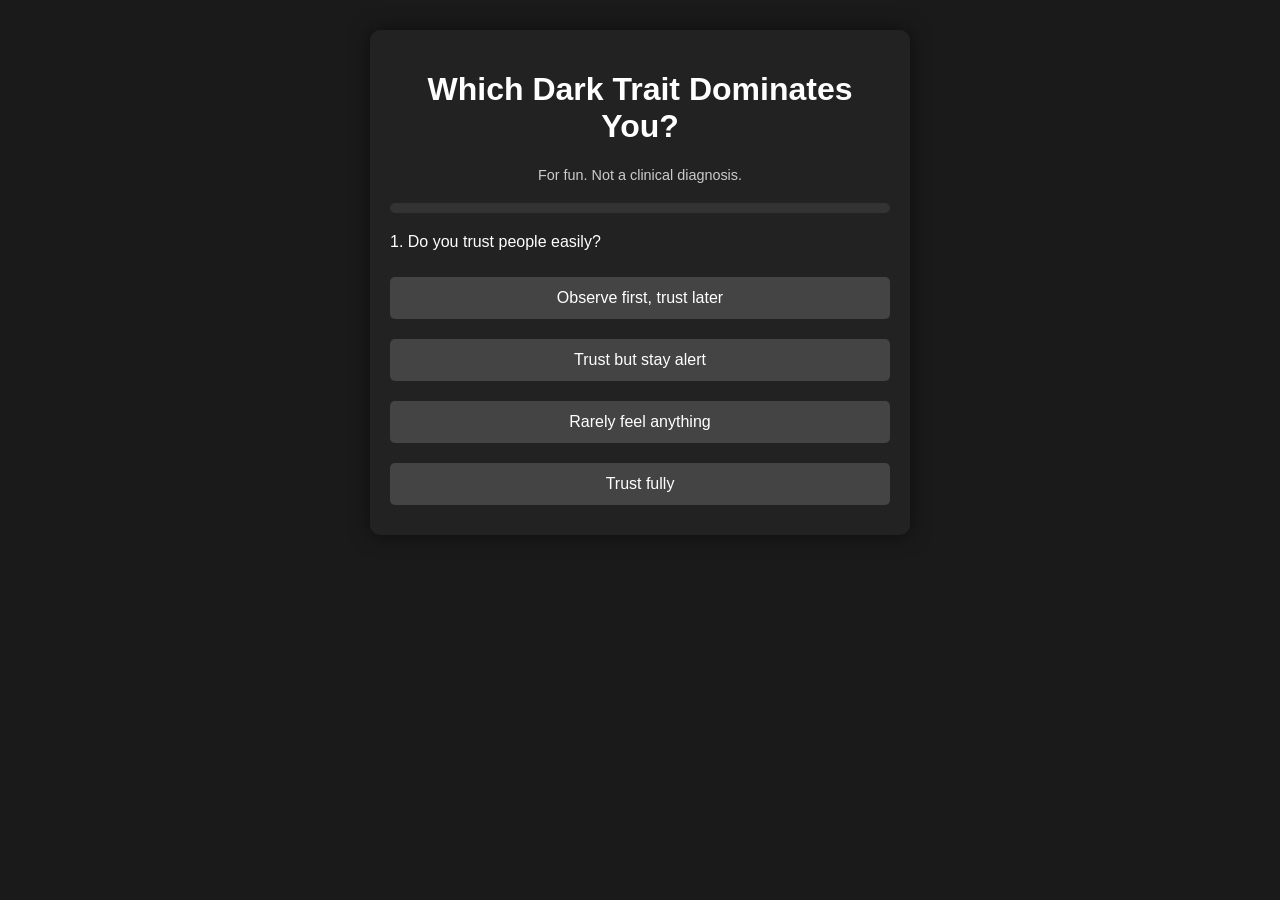
<file: index.html>
<!DOCTYPE html>
<html lang="en">
<head>
<meta charset="UTF-8">
<meta name="viewport" content="width=device-width, initial-scale=1.0">
<title>Dark Personality Test</title>
<link rel="stylesheet" href="style.css">
</head>
<body>
<div class="container">
  <h1>Which Dark Trait Dominates You?</h1>
  <p class="subtitle">For fun. Not a clinical diagnosis.</p>

  <div id="progress">
    <div id="progress-bar"></div>
  </div>

  <div id="quiz"></div>

</div>
<script src="script.js"></script>
</body>
</html>
</file>
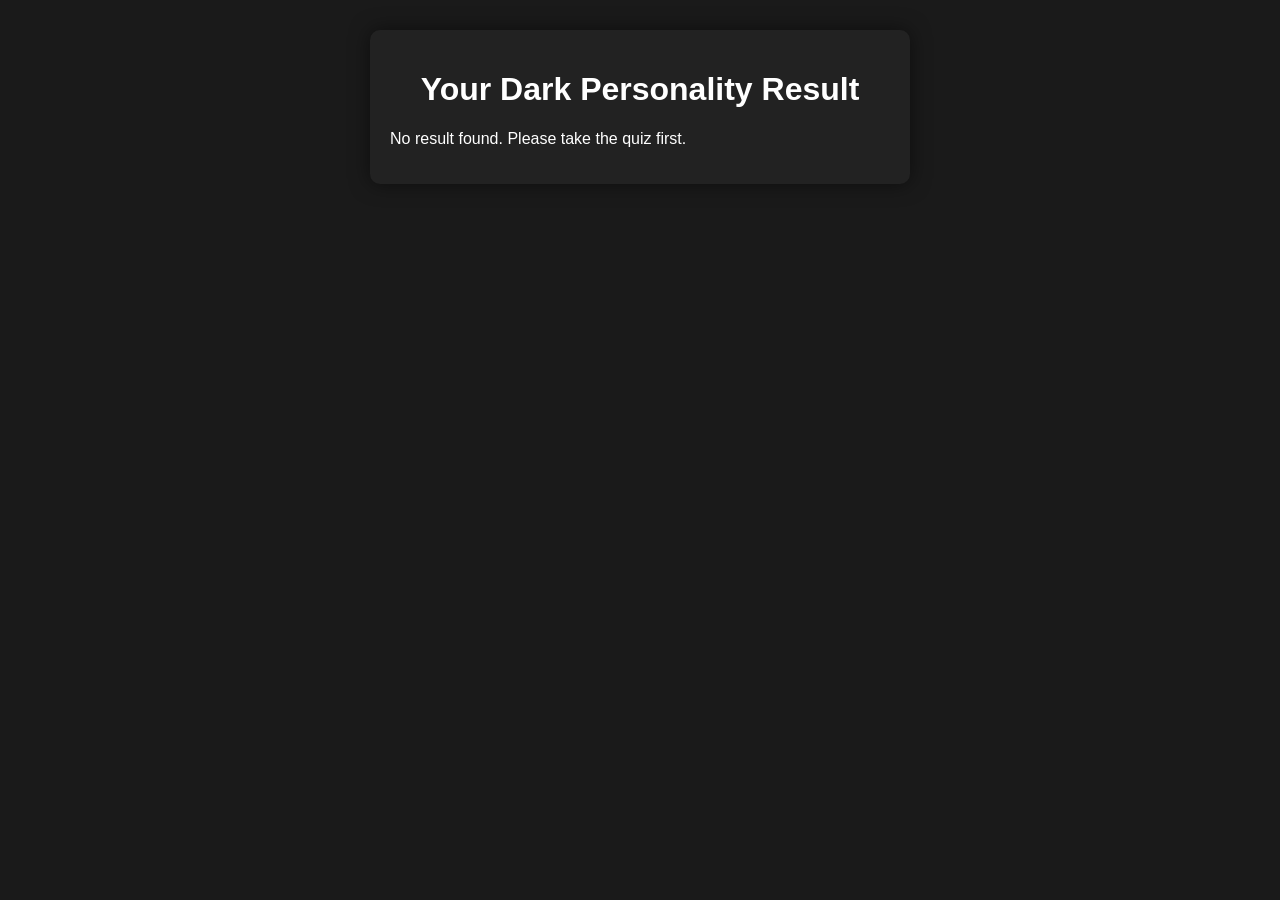
<file: result.html>
<!DOCTYPE html>
<html lang="en">
<head>
<meta charset="UTF-8">
<meta name="viewport" content="width=device-width, initial-scale=1.0">
<title>Your Dark Personality Result</title>
<link rel="stylesheet" href="style.css">
</head>
<body>
<div class="container">
  <h1>Your Dark Personality Result</h1>
  <div id="result"></div>
  <!-- Hide this button initially -->
  <div id="retry" style="display:none; text-align:center; margin-top:20px;">
    <button onclick="location.href='index.html'">Take Again</button>
  </div>
</div>

<script>
const resultData = JSON.parse(localStorage.getItem('darkTestScores'));

if(!resultData){
  document.getElementById('result').innerHTML = "<p>No result found. Please take the quiz first.</p>";
} else {
  const { mach, psy, soc } = resultData;
  const total = mach + psy + soc;
  const machP = Math.round((mach/total)*100);
  const psyP = Math.round((psy/total)*100);
  const socP = Math.round((soc/total)*100);

  let dominant = 'mach';
  if(psy > mach && psy > soc) dominant = 'psy';
  else if(soc > mach && soc > psy) dominant = 'soc';

  let text = "";
  if(dominant === "mach") text = "🧠 Machiavellian: strategic and manipulative.";
  if(dominant === "psy") text = "🧊 Psychopathic: calm and emotionally detached.";
  if(dominant === "soc") text = "🔥 Sociopathic: impulsive and reactive.";

  document.getElementById('result').innerHTML = `
    <h2>${text}</h2>
    <p>Machiavellian: ${machP}%</p><div class="bar mach" style="width:${machP}%"></div>
    <p>Psychopath: ${psyP}%</p><div class="bar psy" style="width:${psyP}%"></div>
    <p>Sociopath: ${socP}%</p><div class="bar soc" style="width:${socP}%"></div>
    <p style="text-align:center; margin-top:10px;">Share your result and challenge your friends 😈</p>
  `;

  // Show the button only now
  document.getElementById('retry').style.display = "block";
}
</script>
</body>
</html>
</file>
<file: style.css>
body {
  font-family: 'Arial', sans-serif;
  background: #1a1a1a;
  color: #fff;
  margin:0;
  padding:0;
}

.container {
  max-width: 500px;
  margin: 30px auto;
  padding: 20px;
  background: #222;
  border-radius: 10px;
  box-shadow: 0 0 20px rgba(0,0,0,0.5);
}

h1 {
  text-align:center;
}

.subtitle {
  text-align:center;
  font-size:0.9em;
  color:#ccc;
  margin-bottom:20px;
}

button {
  width:100%;
  padding:12px;
  margin:10px 0;
  border:none;
  border-radius:5px;
  background:#444;
  color:#fff;
  font-size:1em;
  cursor:pointer;
  transition:0.3s;
}

button:hover {
  background:#ff4500;
  color:#fff;
}

#progress {
  height:10px;
  background:#333;
  border-radius:5px;
  margin-bottom:20px;
}

#progress-bar {
  height:100%;
  width:0%;
  background:#ff4500;
  border-radius:5px;
  transition: width 0.3s ease;
}

.bar {
  height:20px;
  margin:5px 0;
  border-radius:5px;
  background:#555;
}

.bar.mach { background:#ff6347; }
.bar.psy { background:#1e90ff; }
.bar.soc { background:#32cd32; }

@media screen and (max-width: 600px){
  .container { padding:15px; margin:20px; }
  button { padding:10px; font-size:0.95em; }
}
</file>
